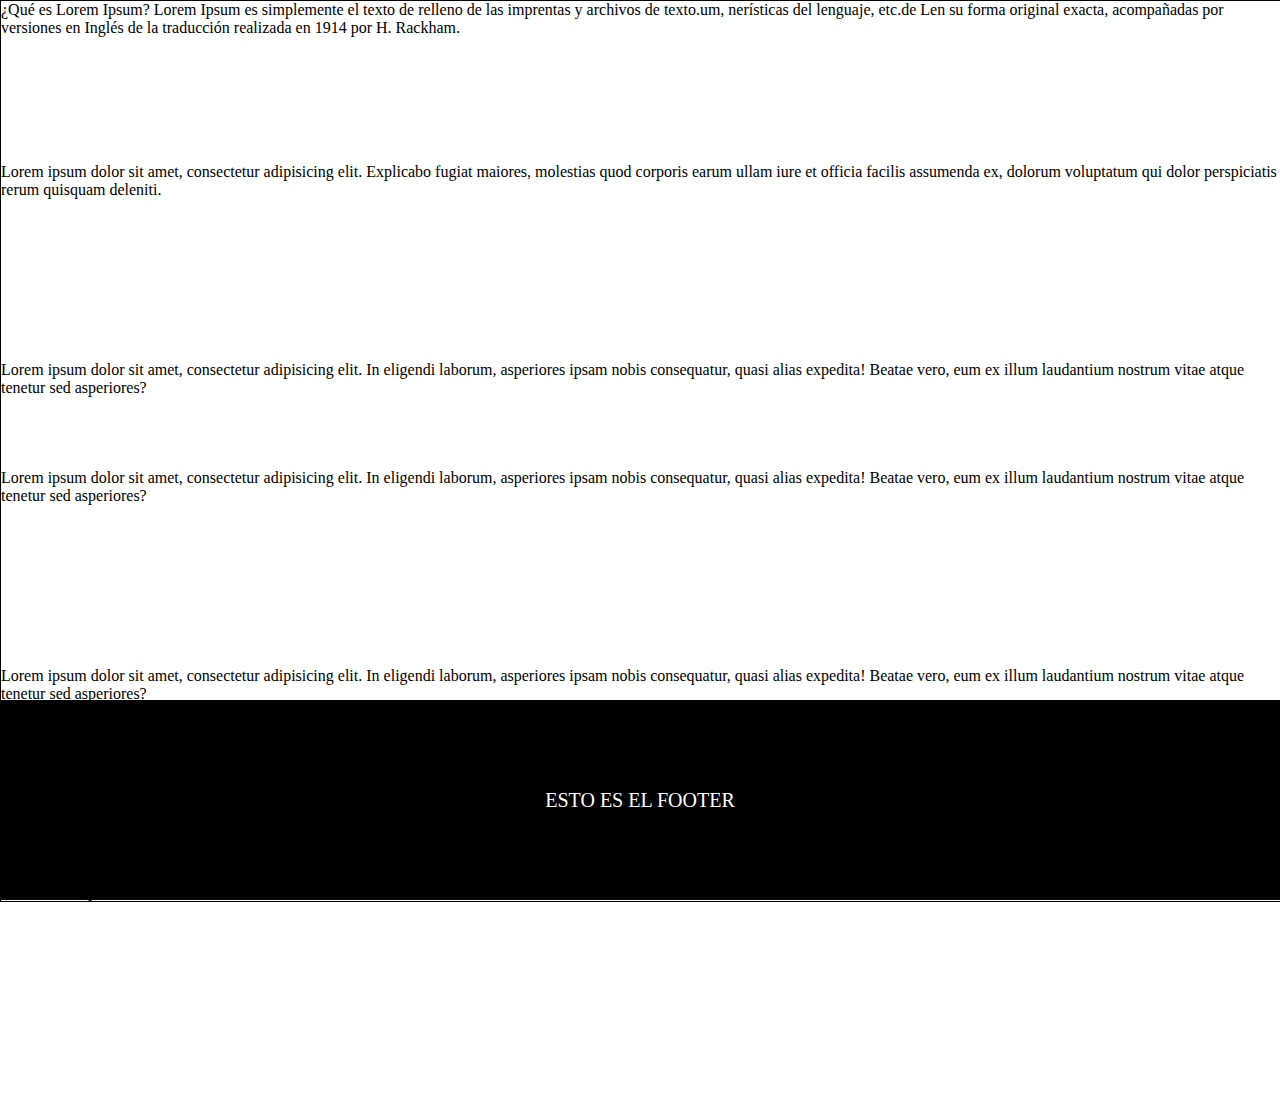
<file: sticky.html>
<!DOCTYPE html>
<html>
    <head>
        <title>Page Title</title>
    </head>
<body>
    <style>
        body{
            margin: 0;
            padding: 0;
            flex-wrap: wrap;
        }

        footer{
            position: -webkit-sticky;
            position: sticky;
            align-self: flex-end;
            top: 0;
            bottom: 0;
            padding: 50px;
            font-size: 20px;
            /* align-self: flex-end; */
            background-color:black;
            line-height: 3;
            text-align: center;
            max-width: 100%;
        }

        footer p{
            color: white;
        }

        .caja{
            width: 100%;
            height: 100%;
            border: 1px solid black;
        }
    </style>
    <div class="caja">
        ¿Qué es Lorem Ipsum?
         Lorem Ipsum es simplemente el texto de relleno de las imprentas y 
      archivos 
      de texto.um, nerísticas del lenguaje, etc.de Len su forma original 
      exacta, acompañadas por versiones en Inglés de la traducción 
      realizada en 1914 por H. Rackham.
      <br><br><br><br><br><br><br><br>
      Lorem ipsum dolor sit amet, consectetur adipisicing elit. Explicabo fugiat maiores, molestias quod corporis earum ullam iure et officia facilis assumenda ex, dolorum voluptatum qui dolor perspiciatis rerum quisquam deleniti.
      <br><br><br><br><br><br><br><br><br><br>
      Lorem ipsum dolor sit amet, consectetur adipisicing elit. In eligendi laborum, asperiores ipsam nobis consequatur, quasi alias expedita! Beatae vero, eum ex illum laudantium nostrum vitae atque tenetur sed asperiores?
      <br><br><br><br><br>
      Lorem ipsum dolor sit amet, consectetur adipisicing elit. In eligendi laborum, asperiores ipsam nobis consequatur, quasi alias expedita! Beatae vero, eum ex illum laudantium nostrum vitae atque tenetur sed asperiores?
      <br><br><br><br><br><br><br><br><br><br>
      Lorem ipsum dolor sit amet, consectetur adipisicing elit. In eligendi laborum, asperiores ipsam nobis consequatur, quasi alias expedita! Beatae vero, eum ex illum laudantium nostrum vitae atque tenetur sed asperiores?
      <br><br><br><br><br><br><br><br><br><br>
      Lorem ipsum dolor sit amet, consectetur adipisicing elit. In eligendi laborum, asperiores ipsam nobis consequatur, quasi alias expedita! Beatae vero, eum ex illum laudantium nostrum vitae atque tenetur sed asperiores?
    </div>
    <footer>
        <p>ESTO ES EL FOOTER</p>
    </footer>
</body>
</html>
</file>
